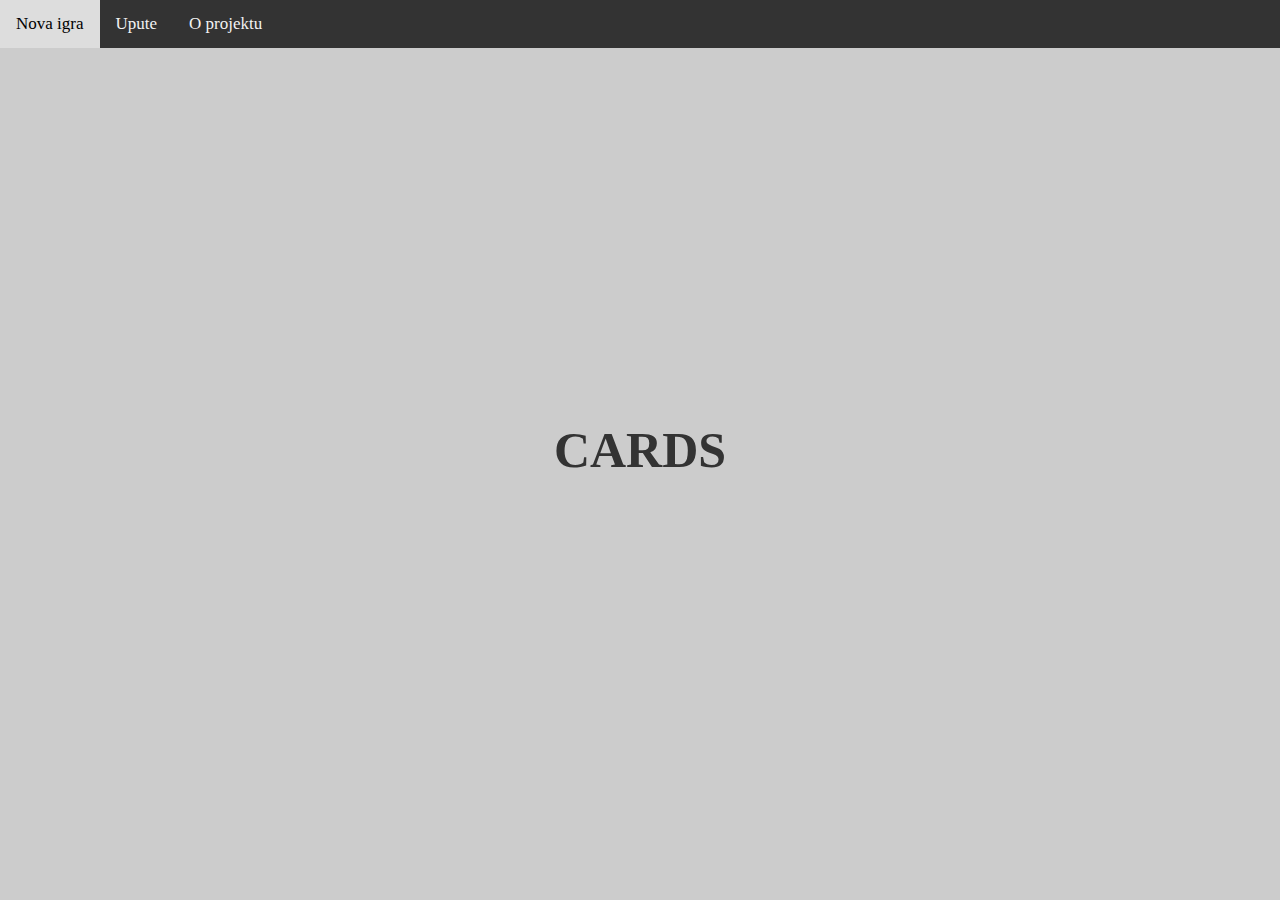
<file: index.html>
<!DOCTYPE html>
<html>
<head>
  <title>Card's</title>
  <link href="https://fonts.googleapis.com/css?family=Gupter&display=swap" rel="stylesheet">
  <link rel="stylesheet" type="text/css" href="style.css">
</head>
<body>
  <header class="header">
    <!--Kod za navigation bar preuzet sa stranice https://www.w3schools.com/howto/tryit.asp?filename=tryhow_js_topnav -->
    <nav>   
      <div class="topnav" id="myTopnav">
        <a href="game.html" target="_blank">Nova igra</a>
        <a href="instructions.html" target="_blank">Upute</a>
        <a href="about.html" target="_blank">O projektu</a>
      </div> 
    </nav>
    <span id="home"></span>
    <div class="naslovna">
      <div class="naslovna-center">
        <h1>CardS</h1>
      </div>
    </div>
  </header>
</body>
</html>
</file>
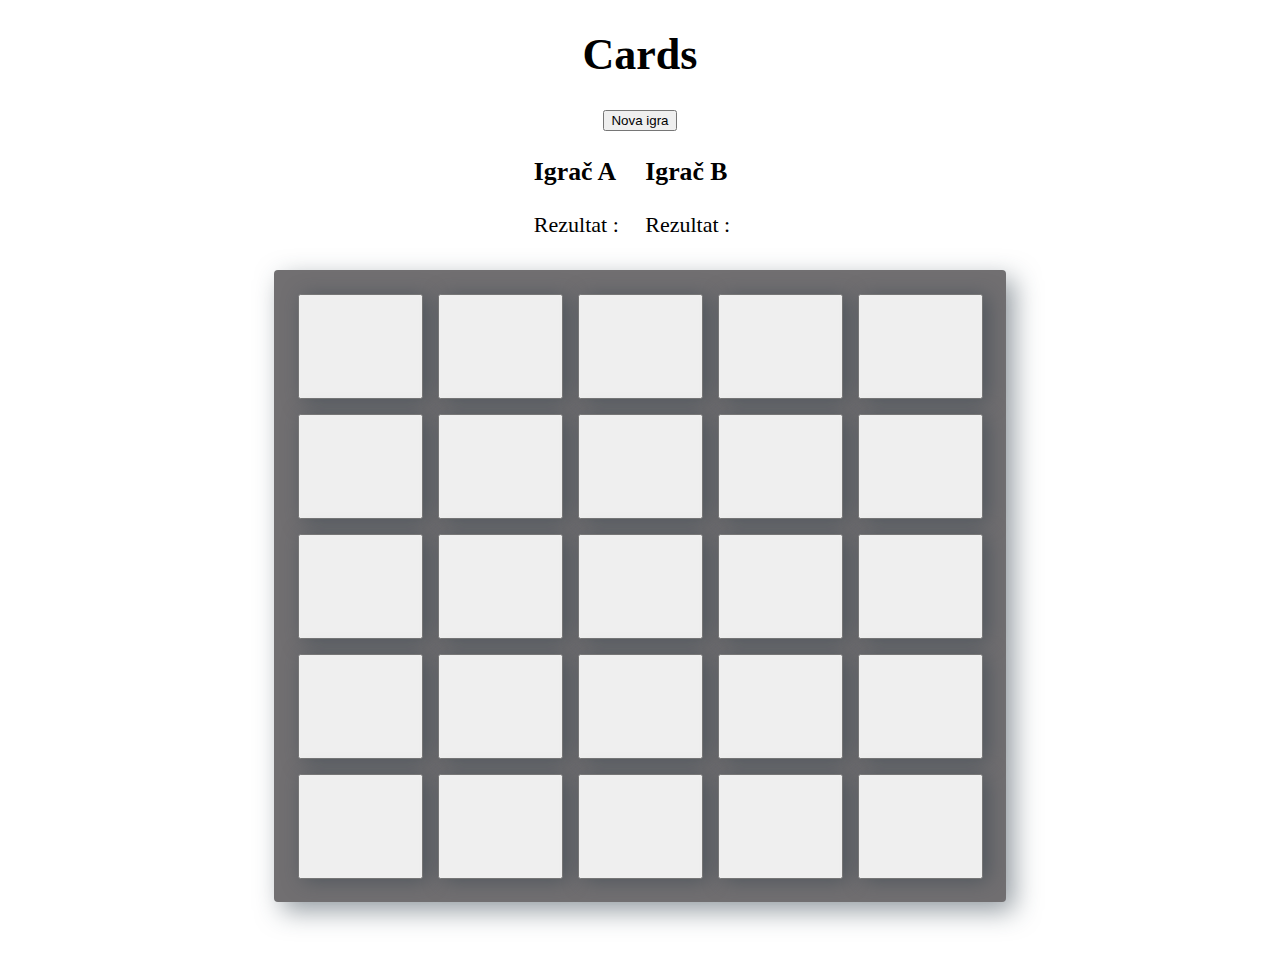
<file: igra/index.html>
<html>
  <head>
    <meta http-equiv="Content-Type" content="text/html; charset=utf-8">
    <title>CardsS</title>
    <link rel="stylesheet" type="text/css" href="../css/style.css">
  </head>

  <body>
  	<div class="container">
  		<header>
            <h1>Cards</h1>

        </header>
        <button onclick="novaIgra()">Nova igra</button>
  		<section class="score">
  			<div class="igrac1">
	        	<h3>Igrač A</h3>
		  		<p class="Player1">Rezultat :<span id="rezultat1"></span></p>
	  		</div>
	  		<div class="igrac2">
		    	<h3>Igrač B</h3>
	  			<p class="Player2">Rezultat : <span id="rezultat2"></span></p>	
	  		</div>
        </section>
		<ul class="karte">
		    <li class="karta"><button class="2" value="0" id="0" onclick="prikazi(this.id);myFunction(this.id)"><p id="vrijednost0"></p></button></li>
		    <li class="karta"><button class="3" value="0" id="1" onclick="myFunction(this.id);prikazi(this.id)"><p id="vrijednost1"></p></button></li>
		    <li class="karta"><button class="4" value="0" id="2" onclick="myFunction(this.id);prikazi(this.id)"><p id="vrijednost2"></p></button></li>
		    <li class="karta"><button class="5" value="0" id="3" onclick="myFunction(this.id);prikazi(this.id)"><p id="vrijednost3"></p></button></li>
		    <li class="karta"><button class="6" value="0" id="4" onclick="myFunction(this.id);prikazi(this.id)"><p id="vrijednost4"></p></button></li>
		
		    <li class="karta"><button class="3" value="0" id="5" onclick="myFunction(this.id);prikazi(this.id)"><p id="vrijednost5"></p></button></li>
		    <li class="karta"><button class="4" value="0" id="6" onclick="myFunction(this.id);prikazi(this.id)"><p id="vrijednost6"></p></button></li>
		    <li class="karta"><button class="5" value="0" id="7" onclick="myFunction(this.id);prikazi(this.id)"><p id="vrijednost7"></p></button></li>
		    <li class="karta"><button class="6" value="0" id="8" onclick="myFunction(this.id);prikazi(this.id)"><p id="vrijednost8"></p></button></li>
	    	<li class="karta"><button class="7" value="0" id="9" onclick="myFunction(this.id);prikazi(this.id)"><p id="vrijednost9"></p></button></li>
	    
		    <li class="karta"><button class="4" value="0" id="10" onclick="myFunction(this.id);prikazi(this.id)"><p id="vrijednost10"></p></button></li>
		    <li class="karta"><button class="5" value="0" id="11" onclick="myFunction(this.id);prikazi(this.id)"><p id="vrijednost11"></p></button></li>
		    <li class="karta"><button class="6" value="0" id="12" onclick="myFunction(this.id);prikazi(this.id)"><p id="vrijednost12"></p></button></li>
		    <li class="karta"><button class="7" value="0" id="13" onclick="myFunction(this.id);prikazi(this.id)"><p id="vrijednost13"></p></button></li>
		    <li class="karta"><button class="8" value="0" id="14" onclick="myFunction(this.id);prikazi(this.id)"><p id="vrijednost14"></p></button></li>

		    <li class="karta"><button class="5" value="0" id="15" onclick="myFunction(this.id);prikazi(this.id)"><p id="vrijednost15"></p></button></li>
		    <li class="karta"><button class="6" value="0" id="16" onclick="myFunction(this.id);prikazi(this.id)"><p id="vrijednost16"></p></button></li>
		    <li class="karta"><button class="7" value="0" id="17" onclick="myFunction(this.id);prikazi(this.id)"><p id="vrijednost17"></p></button></li>
		    <li class="karta"><button class="8" value="0" id="18" onclick="myFunction(this.id);prikazi(this.id)"><p id="vrijednost18"></p></button></li>
		    <li class="karta"><button class="9" value="0" id="19" onclick="myFunction(this.id);prikazi(this.id)"><p id="vrijednost19"></p></button></li>

		    <li class="karta"><button class="6" value="0" id="20" onclick="myFunction(this.id);prikazi(this.id)"><p id="vrijednost20"></p></button></li>
		    <li class="karta"><button class="7" value="0" id="21" onclick="myFunction(this.id);prikazi(this.id)"><p id="vrijednost21"></p></button></li>
		    <li class="karta"><button class="8" value="0" id="22" onclick="myFunction(this.id);prikazi(this.id)"><p id="vrijednost22"></p></button></li>
		    <li class="karta"><button class="9" value="0" id="23" onclick="myFunction(this.id);prikazi(this.id)"><p id="vrijednost23"></p></button></li>
		    <li class="karta"><button class="10" value="0" id="24" onclick="myFunction(this.id);prikazi(this.id)"><p id="vrijednost24"></p></button></li>
	    </ul>
	    <div id="popup1" class="overlay">
            <div class="popup">
                <h2 class="igrac">Na redu je igrač B</h2>
                <a class="close" href=# >×</a>
            </div>
        </div>
       
       <div id="popup2" class="overlay">
            <div class="popup">
                <h2 class="igrac">Na redu je igrač A</h2>
                <a class="zatvori" href=# >×</a>
            </div>
        </div>
        <div id="popup3" class="overlay">
            <div class="popup">
                <h2 class="igrac">Game over ! Pobijedio je igrač A</h2>
                <<button class="zatv"  onclick="novaIgra()">Nova igra</button>
                <a href="../index.html" >Close</a>
            </div>
        </div>
        <div id="popup4" class="overlay">
            <div class="popup">
                <h2 class="igrac">Game over ! Pobijedio je igrač B</h2>
                <button class="zat"  onclick="novaIgra()">Nova igra</button>
                <a href="../index.html" >Close</a>
            </div>
        </div>
	    
	</div>
	
	<script src="../js/script.js"></script>
</body>
</html>
</file>
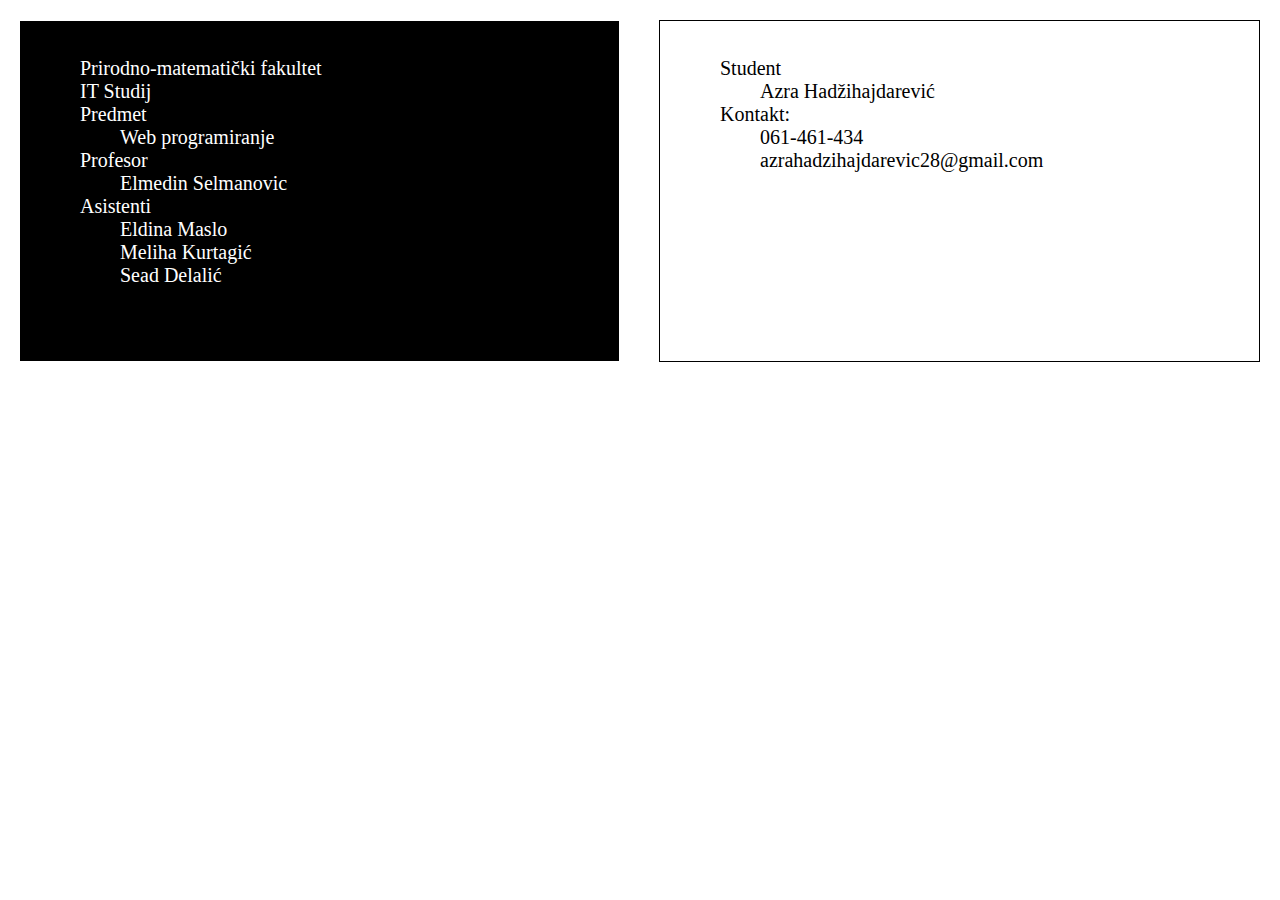
<file: about.html>
<!DOCTYPE html>
<html>
<head>
	<title>O projektu</title>
	<link rel="stylesheet" type="text/css" href="style.css">
	  <link href="https://fonts.googleapis.com/css?family=Gupter&display=swap" rel="stylesheet">
	    <link href="https://fonts.googleapis.com/css?family=Gupter&display=swap" rel="stylesheet">


</head>
<body>
	
	<div class="o-projektu">
		
		<div class="faks">
			<ul>
				<li>Prirodno-matematički fakultet</li>
				<li>IT Studij</li>
				<li>Predmet</li>
				<ul>
					<li>Web programiranje</li>
				</ul>
				<li>Profesor</li>
				<ul>
					<li>Elmedin Selmanovic</li>
				</ul>
				<li>Asistenti</li>
				<ul>
					<li>Eldina Maslo</li>
					<li>Meliha Kurtagić</li>
					<li>Sead Delalić</li>
				</ul>
			</ul>
		</div>
		<div class="o-meni">
			<ul>
				<li>Student</li>
				<ul>
					<li>Azra Hadžihajdarević</li>
				</ul>
				<li>Kontakt: </li>
				<ul>
					<li>061-461-434</li>
					<li>azrahadzihajdarevic28@gmail.com</li>
				</ul>
				
			</ul>
		</div>
	</div>

</body>
</html>
</file>
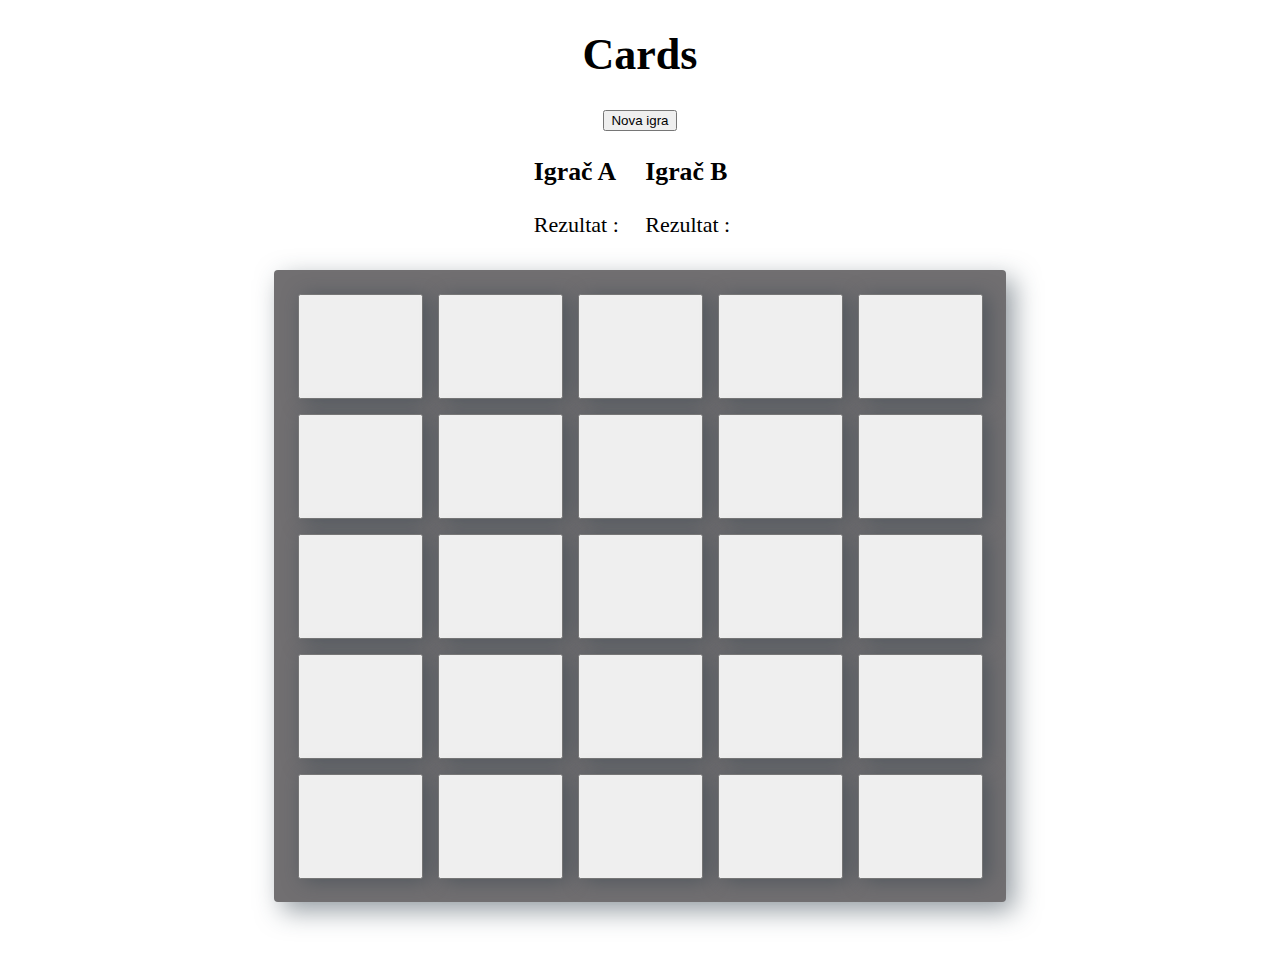
<file: game.html>
<html>
  <head>
    <meta http-equiv="Content-Type" content="text/html; charset=utf-8">
    <title>CardsS</title>
    <link rel="stylesheet" type="text/css" href="style.css">
  </head>

  <body>
  	<div class="container">
  		<header>
            <h1>Cards</h1>

        </header>
        <button onclick="novaIgra()">Nova igra</button>
  		<section class="score">
  			<div class="igrac1">
	        	<h3>Igrač A</h3>
		  		<p class="Player1">Rezultat :<span id="rezultat1"></span></p>
	  		</div>
	  		<div class="igrac2">
		    	<h3>Igrač B</h3>
	  			<p class="Player2">Rezultat : <span id="rezultat2"></span></p>	
	  		</div>
        </section>
		<ul class="karte">
		    <li class="karta"><button class="2" value="0" id="0" onclick="prikazi(this.id);myFunction(this.id)"><p id="vrijednost0"></p></button></li>
		    <li class="karta"><button class="3" value="0" id="1" onclick="myFunction(this.id);prikazi(this.id)"><p id="vrijednost1"></p></button></li>
		    <li class="karta"><button class="4" value="0" id="2" onclick="myFunction(this.id);prikazi(this.id)"><p id="vrijednost2"></p></button></li>
		    <li class="karta"><button class="5" value="0" id="3" onclick="myFunction(this.id);prikazi(this.id)"><p id="vrijednost3"></p></button></li>
		    <li class="karta"><button class="6" value="0" id="4" onclick="myFunction(this.id);prikazi(this.id)"><p id="vrijednost4"></p></button></li>
		
		    <li class="karta"><button class="3" value="0" id="5" onclick="myFunction(this.id);prikazi(this.id)"><p id="vrijednost5"></p></button></li>
		    <li class="karta"><button class="4" value="0" id="6" onclick="myFunction(this.id);prikazi(this.id)"><p id="vrijednost6"></p></button></li>
		    <li class="karta"><button class="5" value="0" id="7" onclick="myFunction(this.id);prikazi(this.id)"><p id="vrijednost7"></p></button></li>
		    <li class="karta"><button class="6" value="0" id="8" onclick="myFunction(this.id);prikazi(this.id)"><p id="vrijednost8"></p></button></li>
	    	<li class="karta"><button class="7" value="0" id="9" onclick="myFunction(this.id);prikazi(this.id)"><p id="vrijednost9"></p></button></li>
	    
		    <li class="karta"><button class="4" value="0" id="10" onclick="myFunction(this.id);prikazi(this.id)"><p id="vrijednost10"></p></button></li>
		    <li class="karta"><button class="5" value="0" id="11" onclick="myFunction(this.id);prikazi(this.id)"><p id="vrijednost11"></p></button></li>
		    <li class="karta"><button class="6" value="0" id="12" onclick="myFunction(this.id);prikazi(this.id)"><p id="vrijednost12"></p></button></li>
		    <li class="karta"><button class="7" value="0" id="13" onclick="myFunction(this.id);prikazi(this.id)"><p id="vrijednost13"></p></button></li>
		    <li class="karta"><button class="8" value="0" id="14" onclick="myFunction(this.id);prikazi(this.id)"><p id="vrijednost14"></p></button></li>

		    <li class="karta"><button class="5" value="0" id="15" onclick="myFunction(this.id);prikazi(this.id)"><p id="vrijednost15"></p></button></li>
		    <li class="karta"><button class="6" value="0" id="16" onclick="myFunction(this.id);prikazi(this.id)"><p id="vrijednost16"></p></button></li>
		    <li class="karta"><button class="7" value="0" id="17" onclick="myFunction(this.id);prikazi(this.id)"><p id="vrijednost17"></p></button></li>
		    <li class="karta"><button class="8" value="0" id="18" onclick="myFunction(this.id);prikazi(this.id)"><p id="vrijednost18"></p></button></li>
		    <li class="karta"><button class="9" value="0" id="19" onclick="myFunction(this.id);prikazi(this.id)"><p id="vrijednost19"></p></button></li>

		    <li class="karta"><button class="6" value="0" id="20" onclick="myFunction(this.id);prikazi(this.id)"><p id="vrijednost20"></p></button></li>
		    <li class="karta"><button class="7" value="0" id="21" onclick="myFunction(this.id);prikazi(this.id)"><p id="vrijednost21"></p></button></li>
		    <li class="karta"><button class="8" value="0" id="22" onclick="myFunction(this.id);prikazi(this.id)"><p id="vrijednost22"></p></button></li>
		    <li class="karta"><button class="9" value="0" id="23" onclick="myFunction(this.id);prikazi(this.id)"><p id="vrijednost23"></p></button></li>
		    <li class="karta"><button class="10" value="0" id="24" onclick="myFunction(this.id);prikazi(this.id)"><p id="vrijednost24"></p></button></li>
	    </ul>
	    <div id="popup1" class="overlay">
            <div class="popup">
                <h2 class="igrac">Na redu je igrač B</h2>
                <a class="close" href=# >×</a>
            </div>
        </div>
       
       <div id="popup2" class="overlay">
            <div class="popup">
                <h2 class="igrac">Na redu je igrač A</h2>
                <a class="zatvori" href=# >×</a>
            </div>
        </div>
        <div id="popup3" class="overlay">
            <div class="popup">
                <h2 class="igrac">Game over ! Pobijedio je igrač A</h2>
                <<button class="zatv"  onclick="novaIgra()">Nova igra</button>
                <a href=".index.html" >Close</a>
            </div>
        </div>
        <div id="popup4" class="overlay">
            <div class="popup">
                <h2 class="igrac">Game over ! Pobijedio je igrač B</h2>
                <button class="zat"  onclick="novaIgra()">Nova igra</button>
                <a href="index.html" >Close</a>
            </div>
        </div>
	    
	</div>
	
	<script src="script.js"></script>
</body>
</html>
</file>
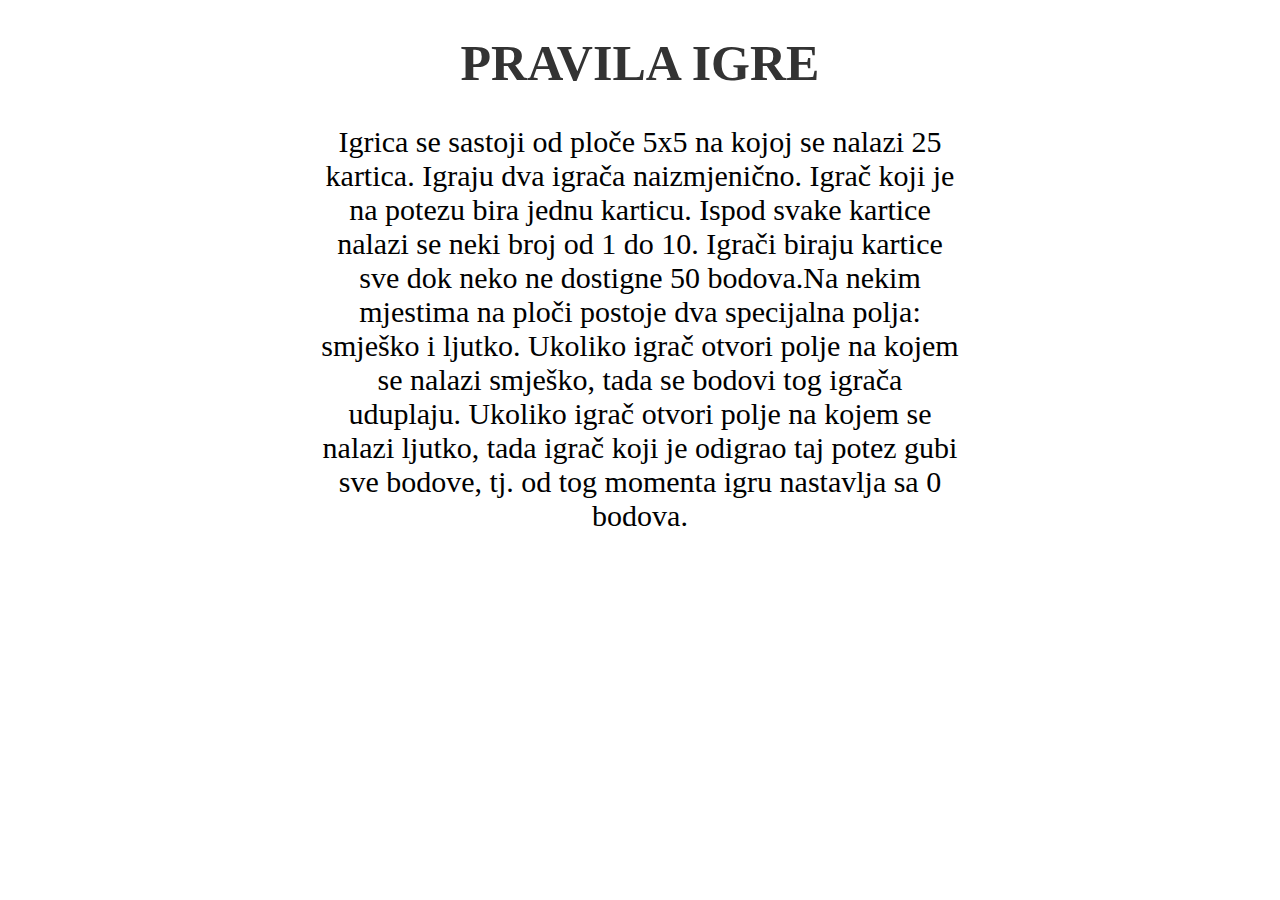
<file: instructions.html>
<!DOCTYPE html>
<html>
<head>
	<title>Upute</title>
	  <link href="https://fonts.googleapis.com/css?family=Gupter&display=swap" rel="stylesheet">
	<link rel="stylesheet" type="text/css" href="style.css">
</head>
<body>
	<div class="upute">
		<h1>Pravila igre</h1>
		<p>Igrica se sastoji od ploče 5x5 na kojoj se nalazi 25 kartica. Igraju dva igrača naizmjenično.
		Igrač koji je na potezu bira jednu karticu. Ispod svake kartice nalazi se neki broj od 1 do 10. Igrači biraju kartice sve dok neko ne dostigne 50
		bodova.Na nekim mjestima na ploči postoje dva specijalna polja: smješko i
		ljutko. Ukoliko igrač otvori polje na kojem se nalazi smješko, tada se bodovi tog igrača
		uduplaju. Ukoliko igrač otvori polje na kojem se nalazi ljutko, tada igrač koji je odigrao taj
		potez gubi sve bodove, tj. od tog momenta igru nastavlja sa 0 bodova.</p>
	</div>

</body>
</html>
</file>
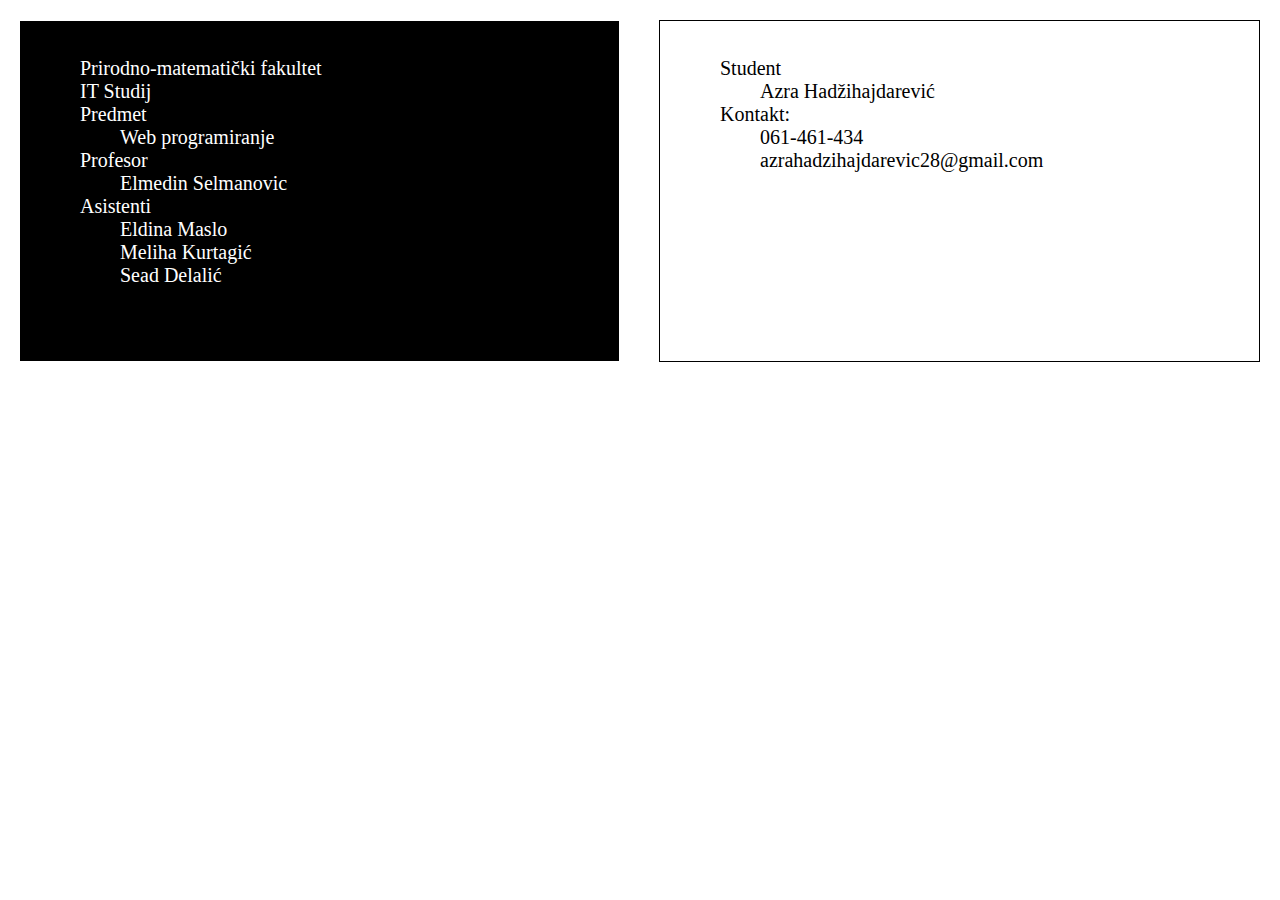
<file: projekat/about.html>
<!DOCTYPE html>
<html>
<head>
	<title>O projektu</title>
	<link rel="stylesheet" type="text/css" href="../css/style.css">
	  <link href="https://fonts.googleapis.com/css?family=Gupter&display=swap" rel="stylesheet">
	    <link href="https://fonts.googleapis.com/css?family=Gupter&display=swap" rel="stylesheet">


</head>
<body>
	
	<div class="o-projektu">
		
		<div class="faks">
			<ul>
				<li>Prirodno-matematički fakultet</li>
				<li>IT Studij</li>
				<li>Predmet</li>
				<ul>
					<li>Web programiranje</li>
				</ul>
				<li>Profesor</li>
				<ul>
					<li>Elmedin Selmanovic</li>
				</ul>
				<li>Asistenti</li>
				<ul>
					<li>Eldina Maslo</li>
					<li>Meliha Kurtagić</li>
					<li>Sead Delalić</li>
				</ul>
			</ul>
		</div>
		<div class="o-meni">
			<ul>
				<li>Student</li>
				<ul>
					<li>Azra Hadžihajdarević</li>
				</ul>
				<li>Kontakt: </li>
				<ul>
					<li>061-461-434</li>
					<li>azrahadzihajdarevic28@gmail.com</li>
				</ul>
				
			</ul>
		</div>
	</div>

</body>
</html>
</file>
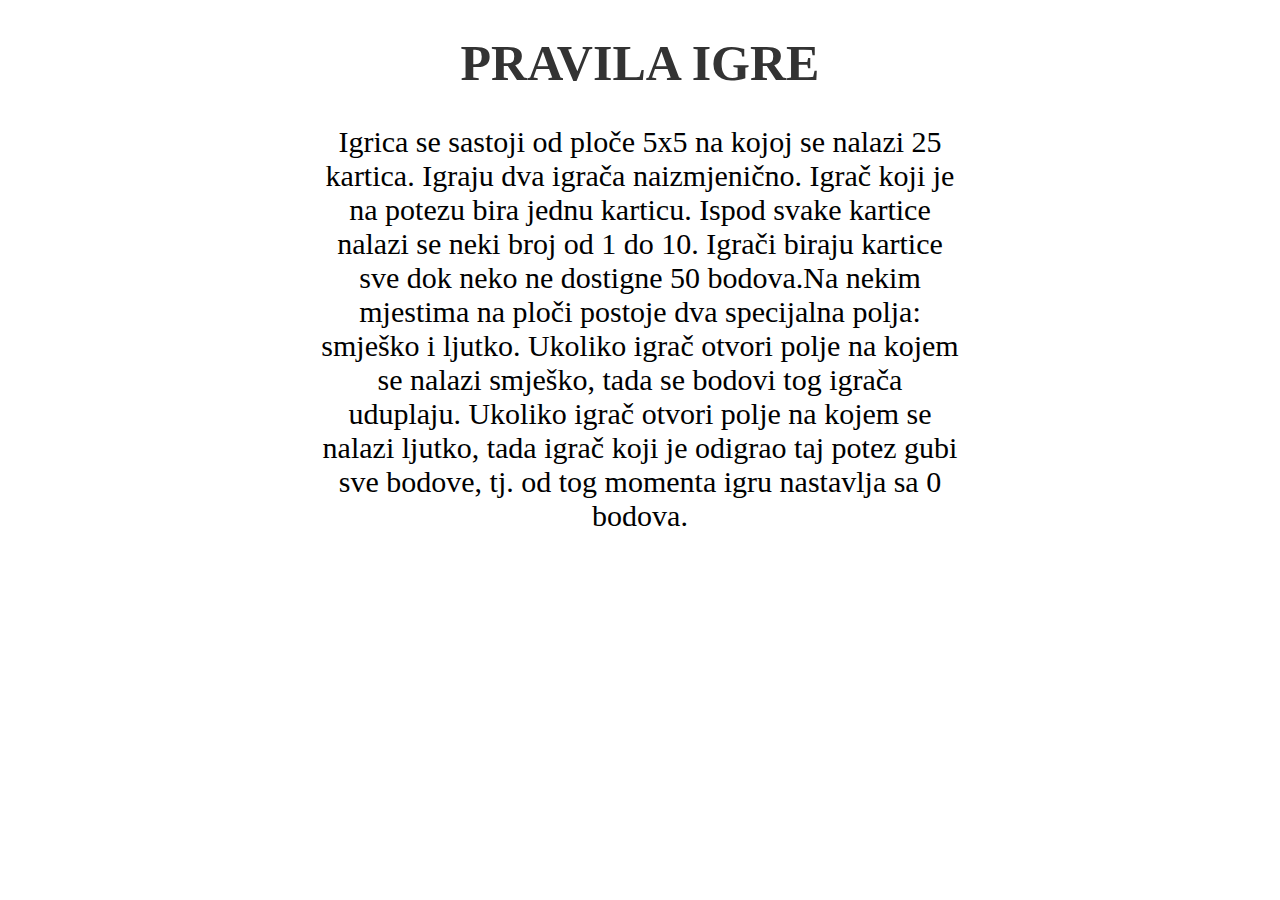
<file: projekat/instructions.html>
<!DOCTYPE html>
<html>
<head>
	<title>Upute</title>
	  <link href="https://fonts.googleapis.com/css?family=Gupter&display=swap" rel="stylesheet">
	<link rel="stylesheet" type="text/css" href="../css/style.css">
</head>
<body>
	<div class="upute">
		<h1>Pravila igre</h1>
		<p>Igrica se sastoji od ploče 5x5 na kojoj se nalazi 25 kartica. Igraju dva igrača naizmjenično.
		Igrač koji je na potezu bira jednu karticu. Ispod svake kartice nalazi se neki broj od 1 do 10. Igrači biraju kartice sve dok neko ne dostigne 50
		bodova.Na nekim mjestima na ploči postoje dva specijalna polja: smješko i
		ljutko. Ukoliko igrač otvori polje na kojem se nalazi smješko, tada se bodovi tog igrača
		uduplaju. Ukoliko igrač otvori polje na kojem se nalazi ljutko, tada igrač koji je odigrao taj
		potez gubi sve bodove, tj. od tog momenta igru nastavlja sa 0 bodova.</p>
	</div>

</body>
</html>
</file>
<file: style.css>
body {
	width: 100%;
	height: 100%;
	margin: 0;
	padding: 0;
	background: #ffffff;
	font-family: 'Permanent Marker', cursive;
	font-size: 16px;
}

.container {
	display: flex;
	justify-content: center;
	align-items: center;
	flex-direction: column;
}
.header{
  min-height: 100vh; 
  display: flex;
  flex-direction: column;
}

h1 {
	font-family: 'Gloria Hallelujah', cursive;
}


.topnav {
  overflow: hidden;
  background-color: #333;
  position: fixed;
  top: 0; 
  width: 100%; 
}

.topnav a {
  float: left;
  display: block;
  color: #f2f2f2;
  text-align: center;
  padding: 14px 16px;
  text-decoration: none;
  font-size: 17px;
}

.topnav a:hover {
  background-color: #ddd;
  color: black;
}



.naslovna {
  background:linear-gradient(rgba(0,0,0,0.2),rgba(0,0,0,0.2));
  background-attachment: fixed;
  background-size: cover;
  background-repeat: no-repeat;
  background-position: center;
  flex: 1 0 auto;
  display: flex;
  justify-content: center;
  align-items: center;
  text-align: center;
}


.naslovna-center h1,.upute h1{
  text-transform: uppercase;
  font-size: 50px;
  color: #333;

}
.upute{
	flex: 1 0 auto;
  display: flex;
  flex-direction: column;
  justify-content: center;
  align-items: center;
  text-align: center;
  }
.upute p{
	margin: 0 auto;
	width: 50%;
	font-size: 30px;
}
.o-projektu{
	display: flex;
	flex-direction: row;
}
.o-projektu ul li{
	list-style-type: none;
	font-size: 20px;
}
.o-projektu{
	justify-content: center;
	align-items: center;
}
.faks,.o-meni{
	margin: 20px;
	padding: 20px;
	width: 45%;
	height: 300px;
}
.faks{
	background-color: #000;
	color:#fff;
}
.o-meni{
	color: #000;
	border: 1px solid #000;
}

.karte {
	width: 85%;
	background: #716F71;
	padding: 1rem;
	border-radius: 4px;
	box-shadow: 8px 9px 26px 0 rgba(46, 61, 73, 0.5);
	display: flex;
	flex-wrap: wrap;
	justify-content: space-around;
	align-items: center;
	margin: 0 0 3em;
}

.karte .karta {
	height: 3.7rem;
	width: 3.7rem;
	margin: 0.2rem 0.2rem;
	background: #141214;;
	font-size: 0;
	color: #ffffff;
	border-radius: 5px;
	cursor: pointer;
	display: flex;
	justify-content: center;
	align-items: center;
	box-shadow: 5px 2px 20px 0 rgba(46, 61, 73, 0.5);
}

.score {
	text-align: left;
	margin-bottom: 10px;
	display: inline-block;
}
.score .igrac1{
	margin: 0;
	padding: 0;
	display: inline-block;
	margin: 0 5px 0 0;
}
.igrac2{
	display: inline-block;
	margin: 0 1rem;
}

.overlay {
	position: fixed;
	top: 0;
	bottom: 0;
	left: 0;
	right: 0;
	background: rgba(0, 0, 0, 0.7);
	transition: opacity 500ms;
	visibility: hidden;
	opacity: 0;
}

.overlay:target {
	visibility: visible;
	opacity: 1;
}
  
  
.popup {
	margin: 70px auto;
	padding: 20px;
	background: #ffffff;
	border-radius: 5px;
	width: 50%;
	position: relative;
	transition: all 5s ease-in-out;
	font-family: 'Gloria Hallelujah', cursive;
}
  
.popup h2 {
	margin-top: 0;
	color: #333;
	font-family: Tahoma, Arial, sans-serif;
}

.popup .close,.popup .zatvori,.popup .zatv ,.popup .zat{
	position: absolute;
	top: 50px;
	right: 30px;
	transition: all 200ms;
	font-size: 30px;
	font-weight: bold;
	text-decoration: none;
	color: #333;
}

.popup .close:hover {
	color: #E5F720;
}



.show {
	visibility: visible !important;
	opacity: 100 !important;
}

li button{
	justify-content: center;
	align-items: center;
	width: 100%;
	height: 100%;
}

@media (max-width: 690px) {
	.karte {
		width: 85%;
	}

	.karte .karta {
		height: 4rem;
		width: 4.5rem;
	}
}
@media (min-width: 768px) {
	.container {
		font-size: 22px;
	}
	.karte {
		width: 700px;
		height: 600px;
	}
	.karte .karta {
		height: 105px;
		width: 125px;
	}
}

#vrijednost0,#vrijednost1,#vrijednost2,#vrijednost3,#vrijednost4,#vrijednost5,
#vrijednost6,#vrijednost7,#vrijednost8,#vrijednost9,#vrijednost10,#vrijednost11,
#vrijednost12,#vrijednost13,#vrijednost14,#vrijednost15,#vrijednost16,#vrijednost17,
#vrijednost18,#vrijednost19,#vrijednost20,#vrijednost21,#vrijednost22,#vrijednost23,#vrijednost24 {
    width: 50px;
    height: 50px;
    opacity: 0;
    display: none;
}

#vrijednost0.prikazi,#vrijednost1.prikazi,#vrijednost2.prikazi,#vrijednost3.prikazi,#vrijednost4.prikazi,
#vrijednost5.prikazi,#vrijednost6.prikazi,#vrijednost7.prikazi,#vrijednost8.prikazi,#vrijednost9.prikazi,
#vrijednost10.prikazi,#vrijednost11.prikazi,#vrijednost12.prikazi,#vrijednost13.prikazi,#vrijednost14.prikazi,
#vrijednost15.prikazi,#vrijednost16.prikazi,#vrijednost17.prikazi,#vrijednost18.prikazi,#vrijednost19.prikazi,
#vrijednost20.prikazi,#vrijednost21.prikazi,#vrijednost22.prikazi,#vrijednost23.prikazi,#vrijednost24.prikazi{
    opacity: 1;
    transition: none;
    display: inline-block;
    font-size: 30px;
   	color:#000;
}
</file>
<file: css/style.css>
body {
	width: 100%;
	height: 100%;
	margin: 0;
	padding: 0;
	background: #ffffff;
	font-family: 'Permanent Marker', cursive;
	font-size: 16px;
}

.container {
	display: flex;
	justify-content: center;
	align-items: center;
	flex-direction: column;
}
.header{
  min-height: 100vh; 
  display: flex;
  flex-direction: column;
}

h1 {
	font-family: 'Gloria Hallelujah', cursive;
}


.topnav {
  overflow: hidden;
  background-color: #333;
  position: fixed;
  top: 0; 
  width: 100%; 
}

.topnav a {
  float: left;
  display: block;
  color: #f2f2f2;
  text-align: center;
  padding: 14px 16px;
  text-decoration: none;
  font-size: 17px;
}

.topnav a:hover {
  background-color: #ddd;
  color: black;
}



.naslovna {
  background:linear-gradient(rgba(0,0,0,0.2),rgba(0,0,0,0.2));
  background-attachment: fixed;
  background-size: cover;
  background-repeat: no-repeat;
  background-position: center;
  flex: 1 0 auto;
  display: flex;
  justify-content: center;
  align-items: center;
  text-align: center;
}


.naslovna-center h1,.upute h1{
  text-transform: uppercase;
  font-size: 50px;
  color: #333;

}
.upute{
	flex: 1 0 auto;
  display: flex;
  flex-direction: column;
  justify-content: center;
  align-items: center;
  text-align: center;
  }
.upute p{
	margin: 0 auto;
	width: 50%;
	font-size: 30px;
}
.o-projektu{
	display: flex;
	flex-direction: row;
}
.o-projektu ul li{
	list-style-type: none;
	font-size: 20px;
}
.o-projektu{
	justify-content: center;
	align-items: center;
}
.faks,.o-meni{
	margin: 20px;
	padding: 20px;
	width: 45%;
	height: 300px;
}
.faks{
	background-color: #000;
	color:#fff;
}
.o-meni{
	color: #000;
	border: 1px solid #000;
}

.karte {
	width: 85%;
	background: #716F71;
	padding: 1rem;
	border-radius: 4px;
	box-shadow: 8px 9px 26px 0 rgba(46, 61, 73, 0.5);
	display: flex;
	flex-wrap: wrap;
	justify-content: space-around;
	align-items: center;
	margin: 0 0 3em;
}

.karte .karta {
	height: 3.7rem;
	width: 3.7rem;
	margin: 0.2rem 0.2rem;
	background: #141214;;
	font-size: 0;
	color: #ffffff;
	border-radius: 5px;
	cursor: pointer;
	display: flex;
	justify-content: center;
	align-items: center;
	box-shadow: 5px 2px 20px 0 rgba(46, 61, 73, 0.5);
}

.score {
	text-align: left;
	margin-bottom: 10px;
	display: inline-block;
}
.score .igrac1{
	margin: 0;
	padding: 0;
	display: inline-block;
	margin: 0 5px 0 0;
}
.igrac2{
	display: inline-block;
	margin: 0 1rem;
}

.overlay {
	position: fixed;
	top: 0;
	bottom: 0;
	left: 0;
	right: 0;
	background: rgba(0, 0, 0, 0.7);
	transition: opacity 500ms;
	visibility: hidden;
	opacity: 0;
}

.overlay:target {
	visibility: visible;
	opacity: 1;
}
  
  
.popup {
	margin: 70px auto;
	padding: 20px;
	background: #ffffff;
	border-radius: 5px;
	width: 50%;
	position: relative;
	transition: all 5s ease-in-out;
	font-family: 'Gloria Hallelujah', cursive;
}
  
.popup h2 {
	margin-top: 0;
	color: #333;
	font-family: Tahoma, Arial, sans-serif;
}

.popup .close,.popup .zatvori,.popup .zatv ,.popup .zat{
	position: absolute;
	top: 50px;
	right: 30px;
	transition: all 200ms;
	font-size: 30px;
	font-weight: bold;
	text-decoration: none;
	color: #333;
}

.popup .close:hover {
	color: #E5F720;
}



.show {
	visibility: visible !important;
	opacity: 100 !important;
}

li button{
	justify-content: center;
	align-items: center;
	width: 100%;
	height: 100%;
}

@media (max-width: 690px) {
	.karte {
		width: 85%;
	}

	.karte .karta {
		height: 4rem;
		width: 4.5rem;
	}
}
@media (min-width: 768px) {
	.container {
		font-size: 22px;
	}
	.karte {
		width: 700px;
		height: 600px;
	}
	.karte .karta {
		height: 105px;
		width: 125px;
	}
}

#vrijednost0,#vrijednost1,#vrijednost2,#vrijednost3,#vrijednost4,#vrijednost5,
#vrijednost6,#vrijednost7,#vrijednost8,#vrijednost9,#vrijednost10,#vrijednost11,
#vrijednost12,#vrijednost13,#vrijednost14,#vrijednost15,#vrijednost16,#vrijednost17,
#vrijednost18,#vrijednost19,#vrijednost20,#vrijednost21,#vrijednost22,#vrijednost23,#vrijednost24 {
    width: 50px;
    height: 50px;
    opacity: 0;
    display: none;
}

#vrijednost0.prikazi,#vrijednost1.prikazi,#vrijednost2.prikazi,#vrijednost3.prikazi,#vrijednost4.prikazi,
#vrijednost5.prikazi,#vrijednost6.prikazi,#vrijednost7.prikazi,#vrijednost8.prikazi,#vrijednost9.prikazi,
#vrijednost10.prikazi,#vrijednost11.prikazi,#vrijednost12.prikazi,#vrijednost13.prikazi,#vrijednost14.prikazi,
#vrijednost15.prikazi,#vrijednost16.prikazi,#vrijednost17.prikazi,#vrijednost18.prikazi,#vrijednost19.prikazi,
#vrijednost20.prikazi,#vrijednost21.prikazi,#vrijednost22.prikazi,#vrijednost23.prikazi,#vrijednost24.prikazi{
    opacity: 1;
    transition: none;
    display: inline-block;
    font-size: 30px;
   	color:#000;
}
</file>
